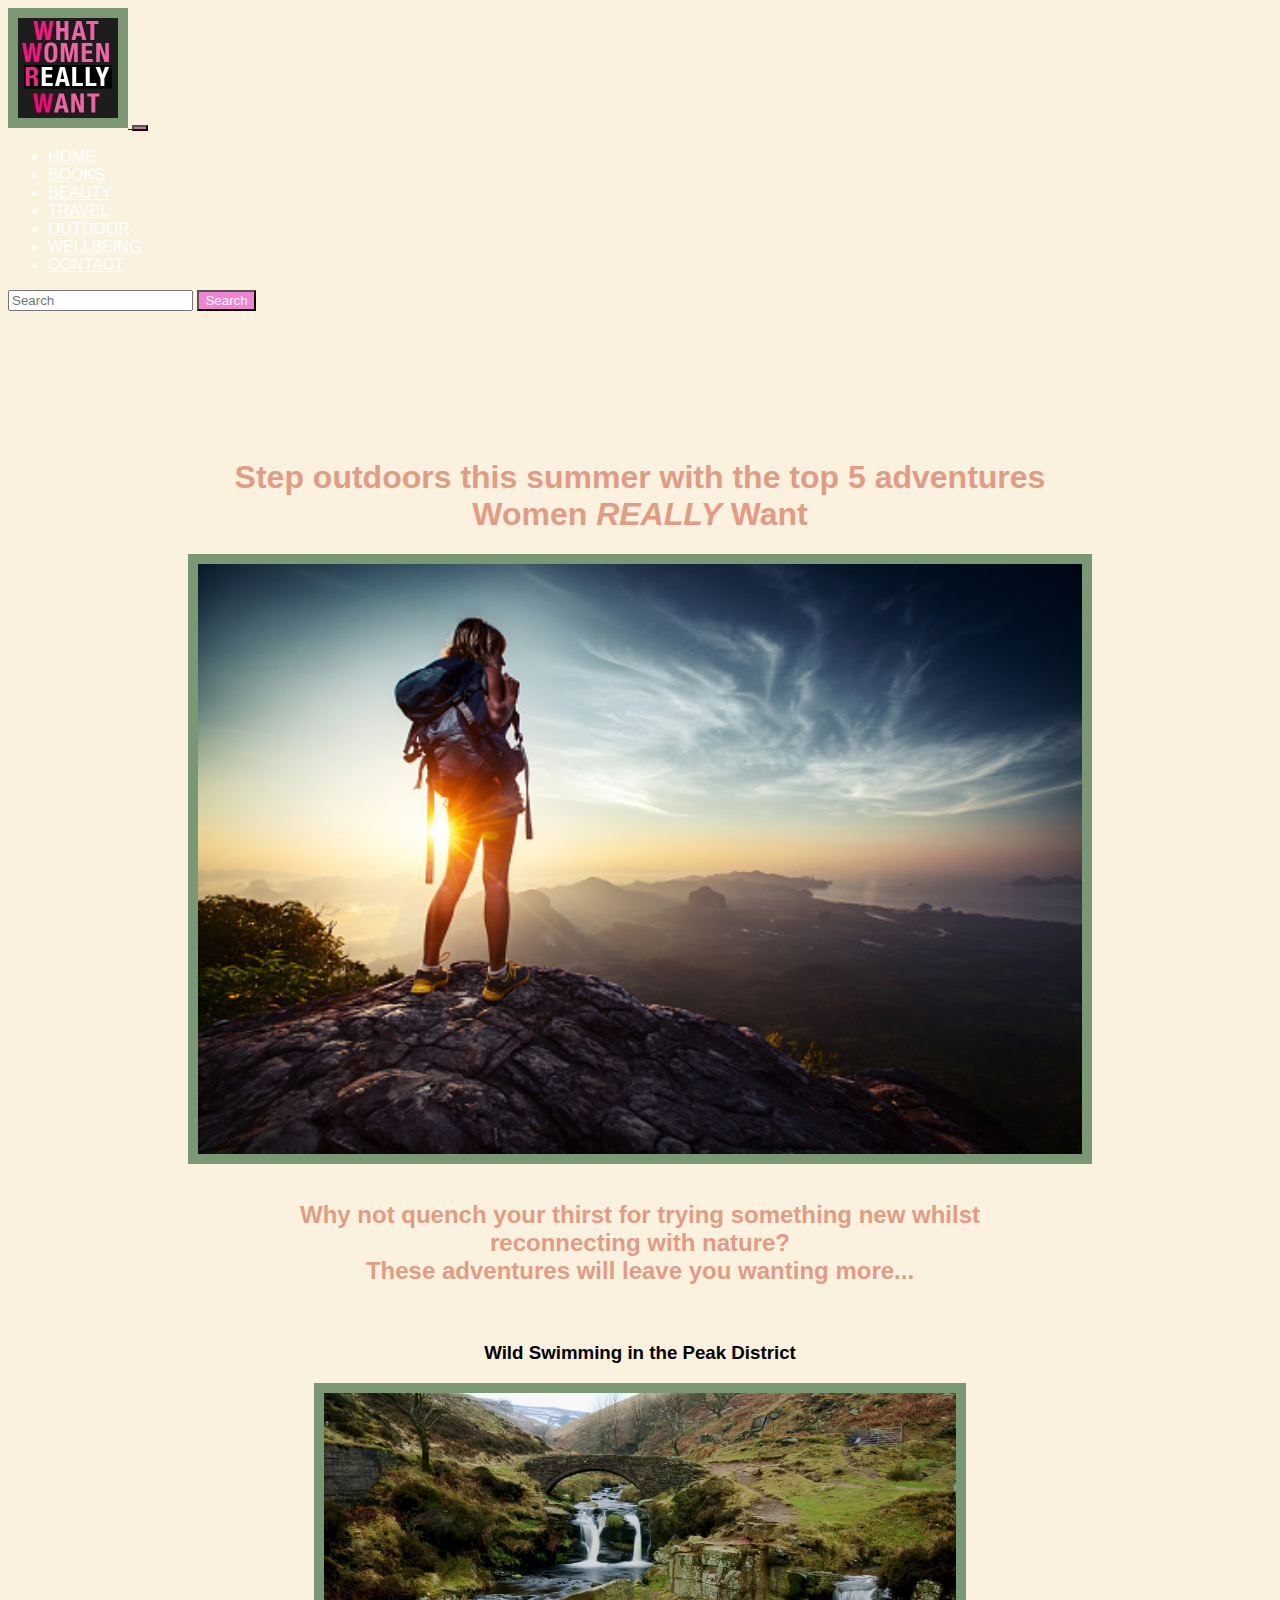
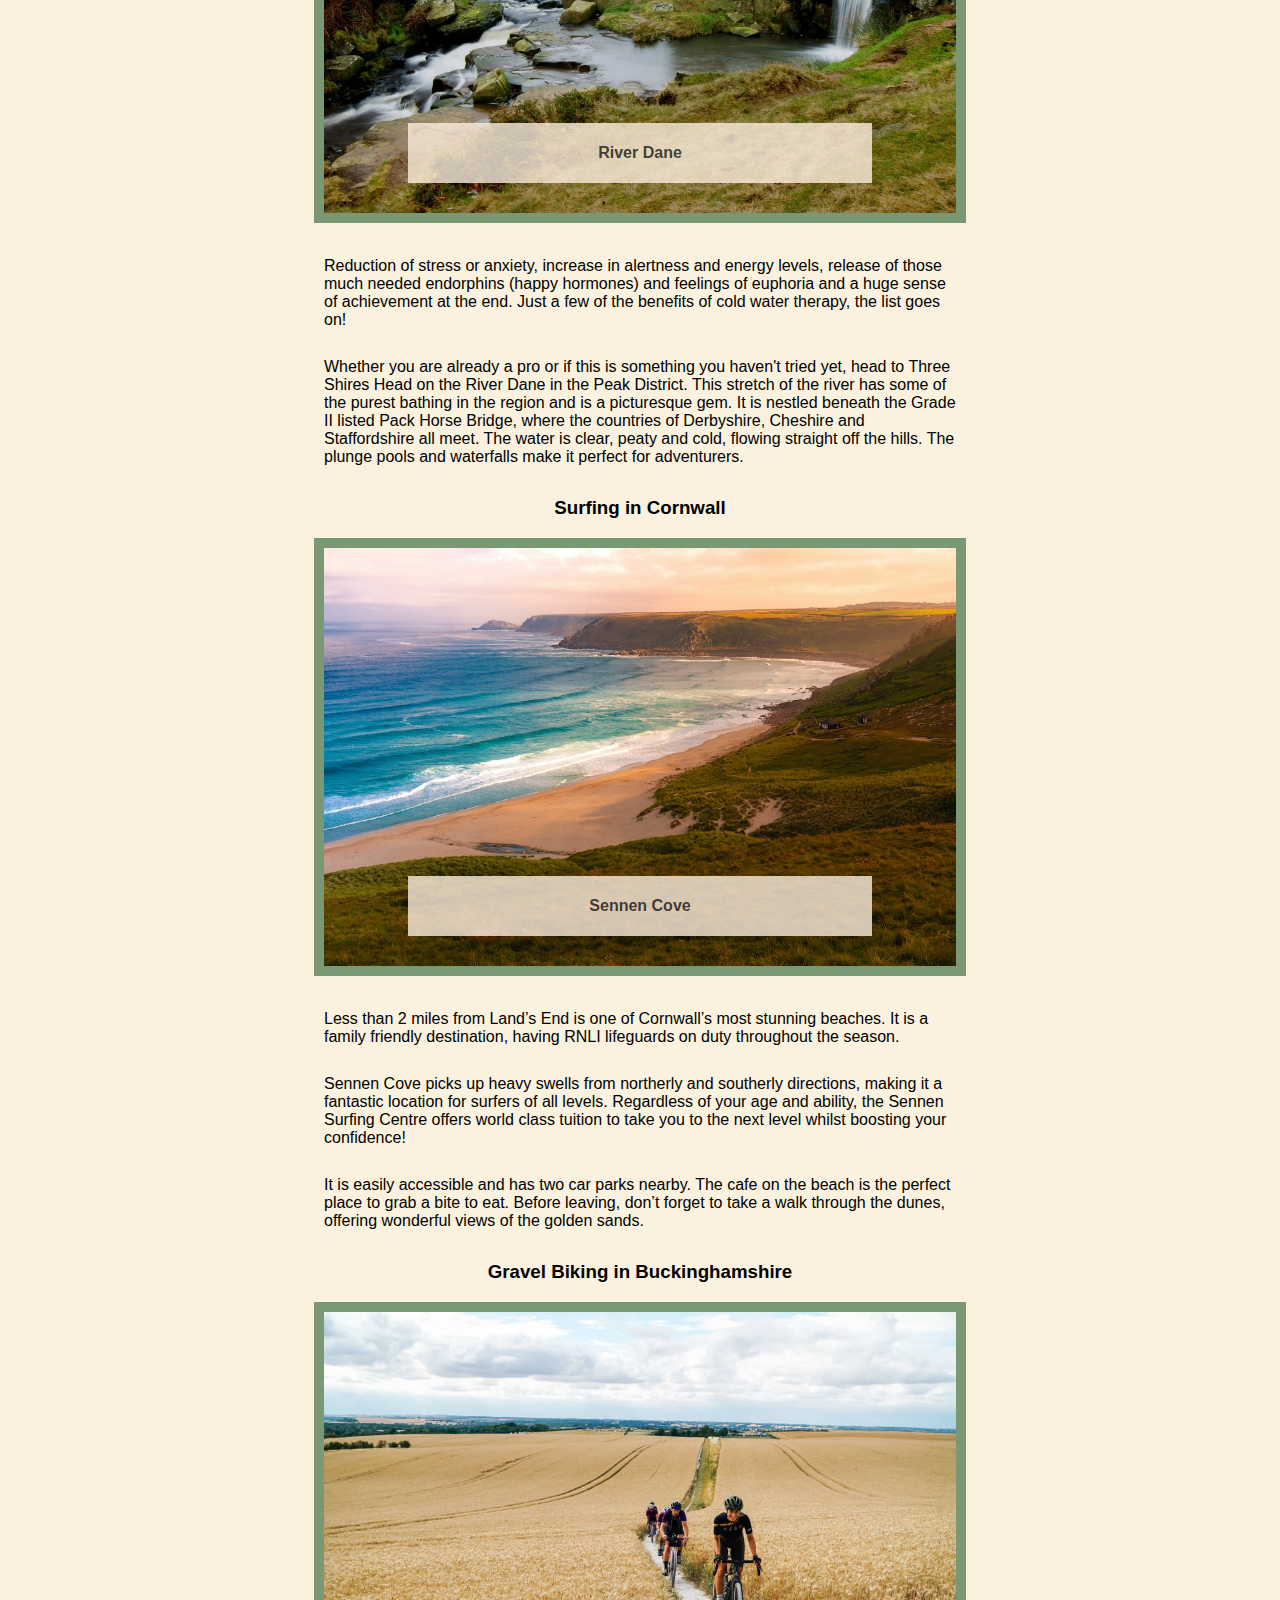
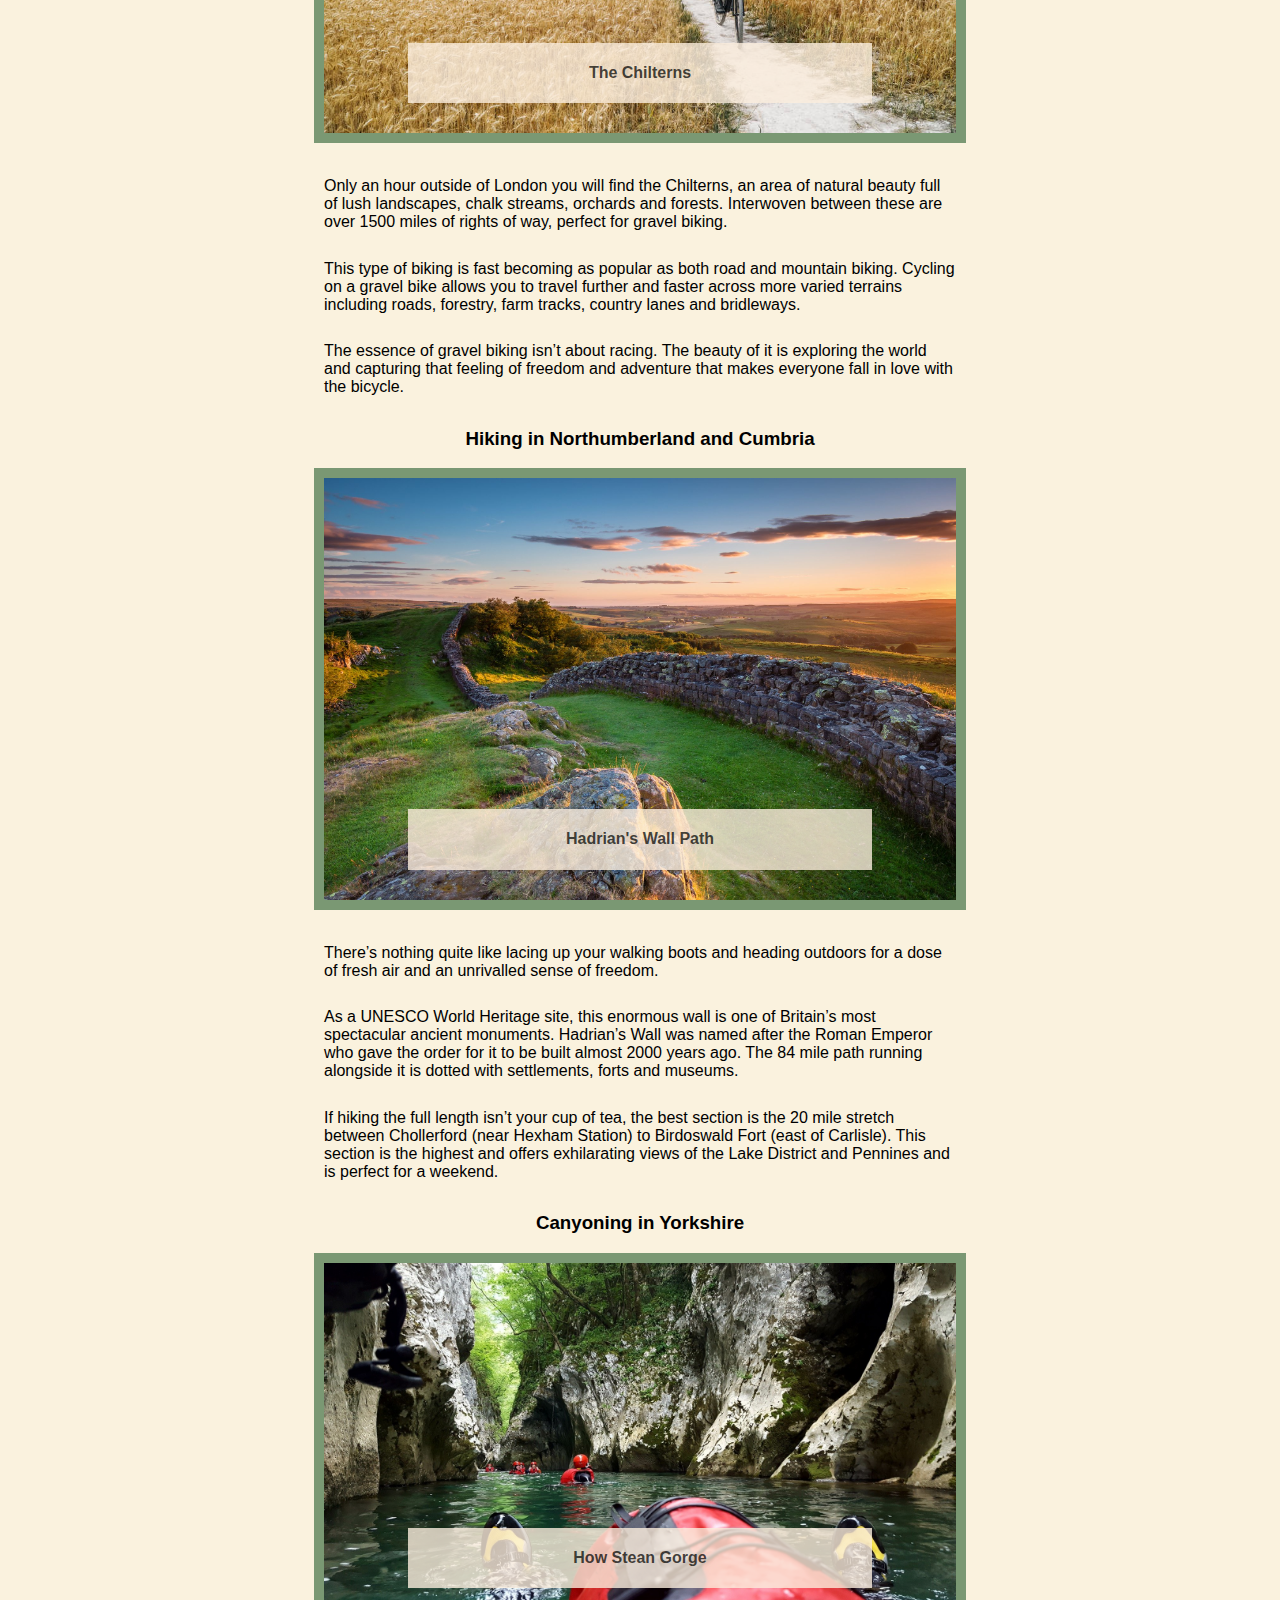
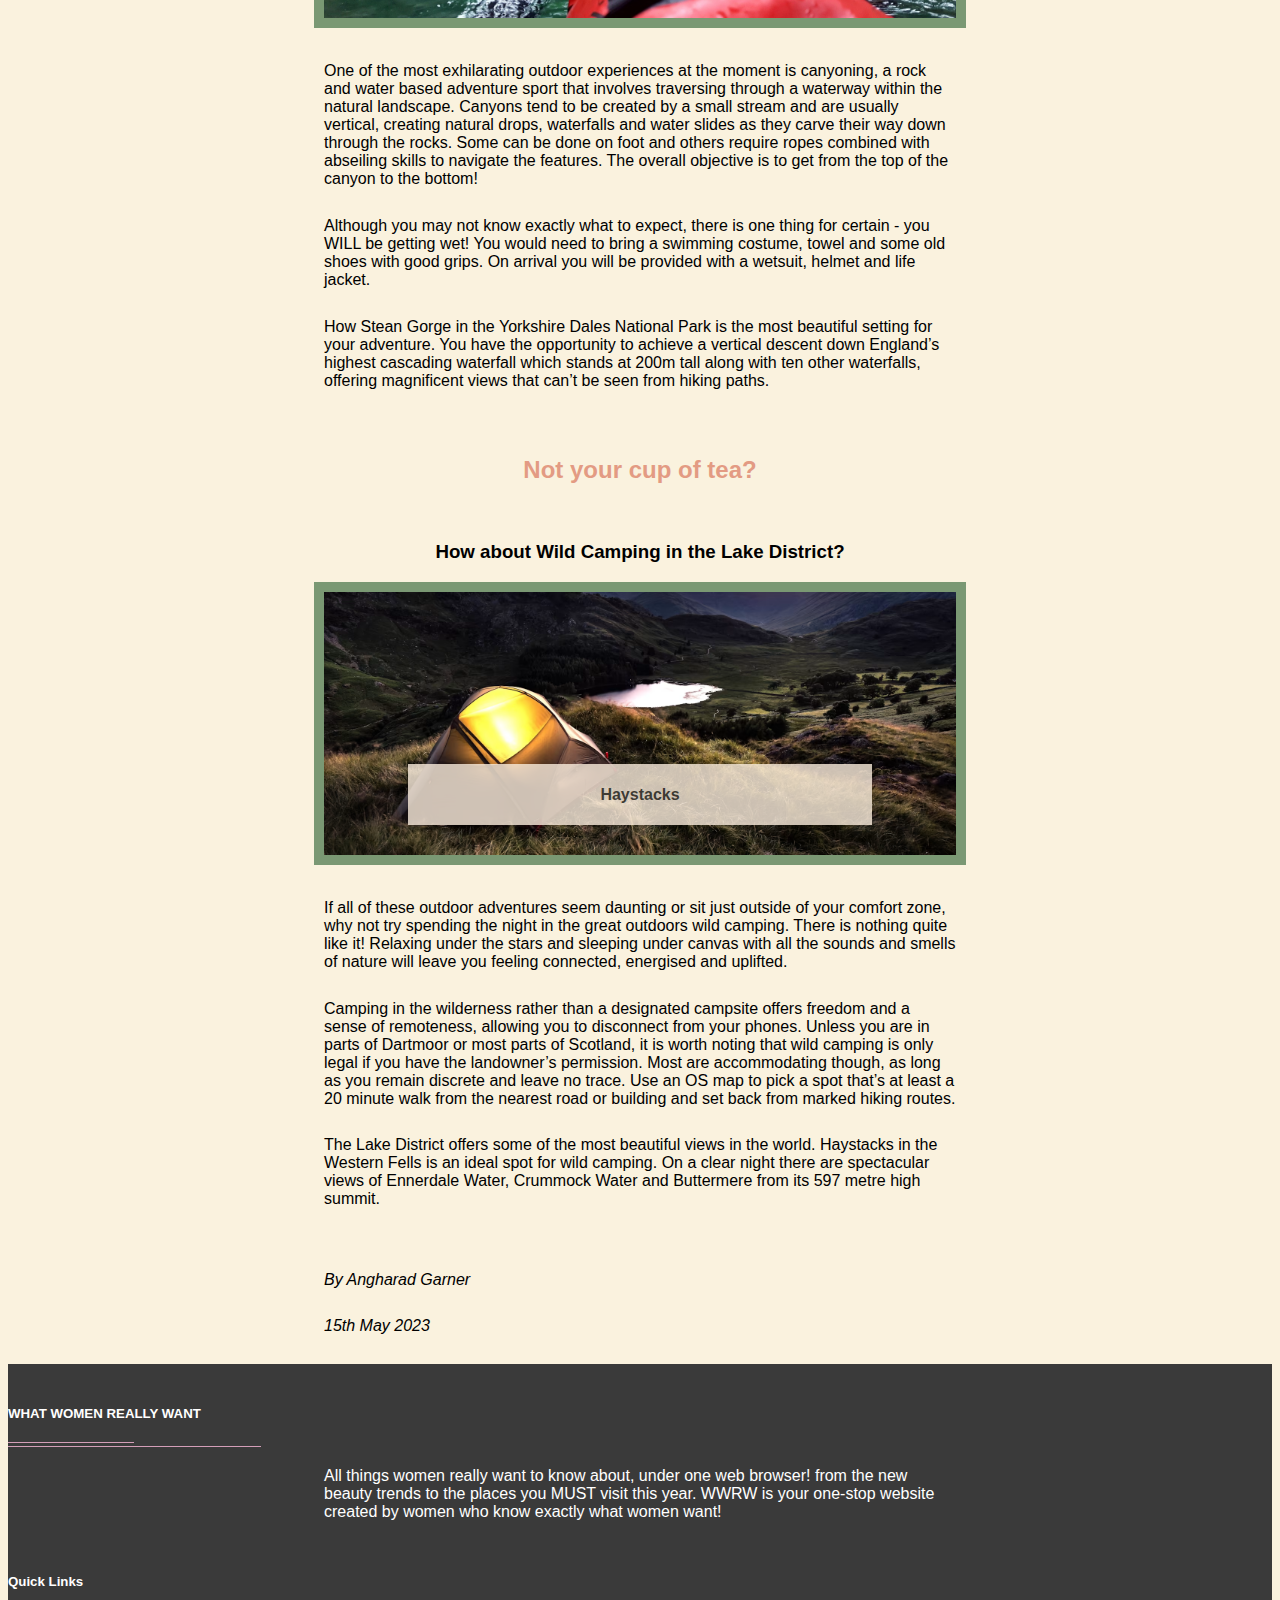
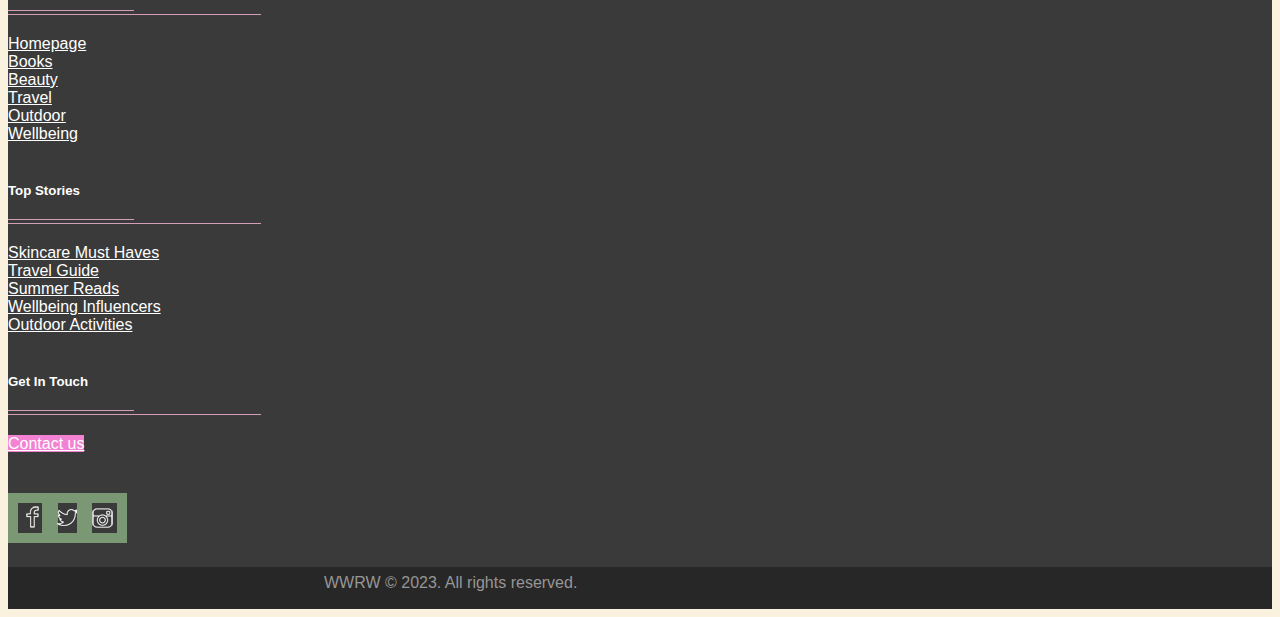
<file: outdooradventures.html>
<!DOCTYPE html>
<html lang="en">
    <head>
        <meta charset="utf-8">
        <meta name="viewport" content="width=device-width, initial-scale=1.0" />
        <link href= "npm i bootstrap@5.3.0-alpha3"/>
        <link href="https://cdn.jsdelivr.net/npm/bootstrap@5.2.3/dist/css/bootstrap.min.css" rel="stylesheet" integrity="sha384-rbsA2VBKQhggwzxH7pPCaAqO46MgnOM80zW1RWuH61DGLwZJEdK2Kadq2F9CUG65" crossorigin="anonymous">
        <link rel="stylesheet" href="./outdooradventures.css"/>
    </head>

        <body>
          <nav class="navbar navbar-expand-sm navbar-light bg-dark">
            <div class="container-fluid">
              <a href="./index.html" class="navbar-brand mb-0 h1">
                <img class="d-inline-block align-top" src="./hplogo.jpg" width="100" height="100" alt="What Women Really Want">
              </a>
              <button
                type="button"
                data-bs-toggle="collapse"
                data-bs-target="#navbarCollapse"
                class="navbar-toggler"
                aria-controls="navbarCollapse"
                aria-expanded="false"
                aria-label="Toggle navigation"
              >
                <span class="navbar-toggler-icon"></span>
              </button>
              <div class="collapse navbar-collapse" id="navbarCollapse">
                <ul class="navbar-nav me-auto mb-2 mb-md-0">
                  <li class="nav-item">
                    <a class="nav-link" href="./index.html">Home</a>
                  </li>
                  <li class="nav-item">
                    <a class="nav-link" href="./books.html">Books</a>
                  </li>
                  <li class="nav-item">
                    <a class="nav-link" href="./wwrw-beauty-skincare-page.html">Beauty</a>
                  </li>
                  <li class="nav-item">
                    <a class="nav-link" href="./travel.html">Travel</a>
                  </li>
                  <li class="nav-item">
                    <a class="nav-link" href="./outdooradventures.html">Outdoor</a>
                  </li>
                  <li class="nav-item">
                    <a class="nav-link" href="./wellbeing-index.html">Wellbeing</a>
                  </li>
                  <li class="nav-item">
                    <a class="nav-link" href="./contact.html">Contact</a>
                  </li>
                </ul>
                <form class="d-flex" role="search">
                  <input class="form-control me-2" type="search" placeholder="Search" aria-label="Search">
                  <button class="btn btn-outline-success" type="submit">Search</button>
                </form>
              </div>
            </div>
          </nav>
          <script src="https://cdn.jsdelivr.net/npm/bootstrap@5.2.3/dist/js/bootstrap.bundle.min.js" integrity="sha384-kenU1KFdBIe4zVF0s0G1M5b4hcpxyD9F7jL+jjXkk+Q2h455rYXK/7HAuoJl+0I4" crossorigin="anonymous"></script>
        

        <h1>Step outdoors this summer with the top 5 adventures</br>Women <em>REALLY</em> Want</h1>

        <img src="./banner.jpeg" alt="Female hiker" style="width:70%;" class="center">
       <br>
       <h2>Why not quench your thirst for trying something new whilst reconnecting with nature?</br>These adventures will leave you wanting more...</h2>
       
        <br>

        <h3>Wild Swimming in the Peak District</h3>
        <div class="swimmingcontainer">
            <img src="threeshiresheadriverdane.jpeg" alt="Wild Swimming" style="width:50%;" class="center">
            <div class="text-block">
              <h4>River Dane</h4>
            </div>
          </div>
        
        <br>

        <p>Reduction of stress or anxiety, increase in alertness and energy levels, release of those much needed endorphins (happy hormones) and feelings of euphoria and a huge sense of achievement at the end. Just a few of the benefits of cold water therapy, the list goes on!</p>
        <p>Whether you are already a pro or if this is something you haven't tried yet, head to Three Shires Head on the River Dane in the Peak District. This stretch of the river has some of the purest bathing in the region and is a picturesque gem. It is nestled beneath the Grade II listed Pack Horse Bridge, where the countries of Derbyshire, Cheshire and Staffordshire all meet. The water is clear, peaty and cold, flowing straight off the hills. The plunge pools and waterfalls make it perfect for adventurers.</p>

        <h3>Surfing in Cornwall</h3>
          <div class="surfingcontainer">
            <img src="sennencovesurfing.jpeg" alt="Surfing" style="width:50%;" class="center">
            <div class="text-block">
              <h4>Sennen Cove</h4>
            </div>
          </div>

        <br>

        <p>Less than 2 miles from Land’s End is one of Cornwall’s most stunning beaches. It is a family friendly destination, having RNLI lifeguards on duty throughout the season.</p>
        <p>Sennen Cove picks up heavy swells from northerly and southerly directions, making it a fantastic location for surfers of all levels. Regardless of your age and ability, the Sennen Surfing Centre offers world class tuition to take you to the next level whilst boosting your confidence!</p>
        <p>It is easily accessible and has two car parks nearby. The cafe on the beach is the perfect place to grab a bite to eat. Before leaving, don’t forget to take a walk through the dunes, offering wonderful views of the golden sands.</p>

        <h3>Gravel Biking in Buckinghamshire</h3>
          <div class="bikingcontainer">
            <img src="gravelbiking.jpeg" alt="Gravel Biking" style="width:50%;" class="center">
            <div class="text-block">
              <h4>The Chilterns</h4>
            </div>
          </div>

        <br>

        <p>Only an hour outside of London you will find the Chilterns, an area of natural beauty full of lush landscapes, chalk streams, orchards and forests. Interwoven between these are over 1500 miles of rights of way, perfect for gravel biking.</p>
        <p>This type of biking is fast becoming as popular as both road and mountain biking. Cycling on a gravel bike allows you to travel further and faster across more varied terrains including roads, forestry, farm tracks, country lanes and bridleways.</p>  
        <p>The essence of gravel biking isn’t about racing. The beauty of it is exploring the world and capturing that feeling of freedom and adventure that makes everyone fall in love with the bicycle.</p>

        <h3>Hiking in Northumberland and Cumbria</h3>
          <div class="hikingcontainer">
            <img src="hadrianswall.jpeg" alt="Hadrian's Wall" style="width:50%;" class="center">
            <div class="text-block">
              <h4>Hadrian's Wall Path</h4>
            </div>
          </div>

        <br>
        <p>There’s nothing quite like lacing up your walking boots and heading outdoors for a dose of fresh air and an unrivalled sense of freedom.</p>
        <p>As a UNESCO World Heritage site, this enormous wall is one of Britain’s most spectacular ancient monuments. Hadrian’s Wall was named after the Roman Emperor who gave the order for it to be built almost 2000 years ago. The 84 mile path running alongside it is dotted with settlements, forts and museums.</p>
        <p>If hiking the full length isn’t your cup of tea, the best section is the 20 mile stretch between Chollerford (near Hexham Station) to Birdoswald Fort (east of Carlisle). This section is the highest and offers exhilarating views of the Lake District and Pennines and is perfect for a weekend.</p>

        <h3>Canyoning in Yorkshire</h3>
          <div class="canyoningcontainer">
            <img src="canyoning.jpeg" alt="Canyoning" style="width:50%;" class="center">
            <div class="text-block">
              <h4>How Stean Gorge</h4>
            </div>
          </div>

        <br>
        <p>One of the most exhilarating outdoor experiences at the moment is canyoning, a rock and water based adventure sport that involves traversing through a waterway within the natural landscape. Canyons tend to be created by a small stream and are usually vertical, creating natural drops, waterfalls and water slides as they carve their way down through the rocks. Some can be done on foot and others require ropes combined with abseiling skills to navigate the features. The overall objective is to get from the top of the canyon to the bottom!</p>
        <p>Although you may not know exactly what to expect, there is one thing for certain - you WILL be getting wet! You would need to bring a swimming costume, towel and some old shoes with good grips. On arrival you will be provided with a wetsuit, helmet and life jacket.</p>
        <p>How Stean Gorge in the Yorkshire Dales National Park is the most beautiful setting for your adventure. You have the opportunity to achieve a vertical descent down England’s highest cascading waterfall which stands at 200m tall along with ten other waterfalls, offering magnificent views that can’t be seen from hiking paths.</p>
        <br>
        <h2>Not your cup of tea?</h2>
        <br>
          <h3>How about Wild Camping in the Lake District?</h3>
          <div class="wildcampingcontainer">
            <img src="wildcamping.jpeg" alt="Wild Camping" style="width:50%;" class="center">
            <div class="text-block">
              <h4>Haystacks</h4>
            </div>
          </div>

        <br>
        <p>If all of these outdoor adventures seem daunting or sit just outside of your comfort zone, why not try spending the night in the great outdoors wild camping. There is nothing quite like it! Relaxing under the stars and sleeping under canvas with all the sounds and smells of nature will leave you feeling connected, energised and uplifted.</p>
        <p>Camping in the wilderness rather than a designated campsite offers freedom and a sense of remoteness, allowing you to disconnect from your phones. Unless you are in parts of Dartmoor or most parts of Scotland, it is worth noting that wild camping is only legal if you have the landowner’s permission. Most are accommodating though, as long as you remain discrete and leave no trace. Use an OS map to pick a spot that’s at least a 20 minute walk from the nearest road or building and set back from marked hiking routes.</p>
        <p>The Lake District offers some of the most beautiful views in the world. Haystacks in the Western Fells is an ideal spot for wild camping. On a clear night there are spectacular views of Ennerdale Water, Crummock Water and Buttermere from its 597 metre high summit.</p>
        <br>

        <p class="angharad"><i>By Angharad Garner</i></p>
        <p class="angharad"><i>15th May 2023</i></p>

        <footer>
          <footer id="footer" class="footer-1">
          <div class="main-footer widgets-dark typo-light">
          <div class="container">
          <div class="row">
            
          <div class="col-xs-12 col-sm-6 col-md-3">
          <div class="widget subscribe no-box">
          <h5 class="widget-title">WHAT WOMEN REALLY WANT<span></span></h5>
          <p>All things women really want to know about, under one web browser! from the new beauty trends to the places you MUST visit this year. WWRW is your one-stop website created by women who know exactly what women want!</p>
          </div>
          </div>
          
          <div class="col-xs-12 col-sm-6 col-md-3">
          <div class="widget no-box">
          <h5 class="widget-title">Quick Links<span></span></h5>
          <ul class="thumbnail-widget">
           <li>
  <div class="thumb-content"><a href="./index.html">Homepage</a></div> 
  </li>
  <li>
  <div class="thumb-content"><a href="./books.html">Books</a></div> 
  </li>
  <li>
  <div class="thumb-content"><a href="./wwrw-beauty-skincare-page.html">Beauty</a></div> 
  </li>
  <li>
  <div class="thumb-content"><a href="./travel.html">Travel</a></div> 
  </li>
  <li>
  <div class="thumb-content"><a href="./outdooradventures.html">Outdoor</a></div>  
  </li>
  <li>
  <div class="thumb-content"><a href="./wellbeing-index.html">Wellbeing</a></div> 
  </li>
          </ul>
          </div>
          </div>
  
          <div class="col-xs-12 col-sm-6 col-md-3">
            <div class="widget no-box">
            <h5 class="widget-title">Top Stories<span></span></h5>
            <ul class="thumbnail-widget">
               <li>
      <div class="thumb-content"><a href="./wwrw-beauty-skincare-page.html">Skincare Must Haves</a></div> 
      </li>
      <li>
      <div class="thumb-content"><a href="./travel.html">Travel Guide</a></div> 
      </li>
      <li>
      <div class="thumb-content"><a href="./books.html">Summer Reads</a></div> 
      </li>
      <li>
      <div class="thumb-content"><a href="./wellbeing-index.html">Wellbeing Influencers</a></div> 
      </li>
      <li>
      <div class="thumb-content"><a href="./outdooradventures.html">Outdoor Activities</a></div>  
      </li>
              </ul>
              </div>
              </div>
          <div class="col-xs-12 col-sm-6 col-md-3">
          <div class="widget no-box">
          <h5 class="widget-title">Get In Touch<span></span></h5>
          <a class="btn" href="./contact.html" target="_blank">Contact us</a>
          </div>
          </div>
          
          <ul class="social-footer2">
          <li class=""><a href="https://www.facebook.com/" target="_blank" title="Facebook"><img alt="Facebook" width="30" height="30" src="[data-uri]"></a></li>
          <li class=""><a href="https://twitter.com" target="_blank" title="Twitter"><img alt="Twitter" width="30" height="30" src="[data-uri]"></a></li>
          <li class=""><a title="instagram" target="_blank" href="https://www.instagram.com/"><img alt="instagram" width="30" height="30" src="[data-uri]"></a></li>
          </ul>
          </div>
          </div>
          
          </div>
          </div>
          </div>
            
          <div class="footer-copyright">
          <div class="container">
          <div class="row">
          <div class="col-md-12 text-center">
          <p>WWRW © 2023. All rights reserved.</p>
          </div>
          </div>
          </div>
          </div>
          </footer>
    </body>
</html>
</file>
<file: outdooradventures.css>
.center {
    display: block;
    margin-left: auto;
    margin-right: auto;
    width: 70%;
}

.container {
    position: relative;
  }
.nav-item {
  padding: 0%;
  color: #ffffff;
}
.navbar-toggler {
  background-color: #d369ae;
}

.nav-link {
color: #ffffff;
text-transform: uppercase;
}

.nav-link:hover {
  color: #f56abb; 
}

.text-block {
    position: absolute;
    text-align: center;
    bottom: 40px;
    left: 400px;
    right: 400px;
    background-color: rgba(251, 238, 221, 0.8);
    color: rgba(3, 4, 2, 0.744);
    padding-left: 100px;
    padding-right: 100px;
  }

img {
    border: 10px solid #7a9873;
  }

.hikingcontainer {
    position: relative;
  }
  
.bikingcontainer {
    position: relative;
  }

.swimmingcontainer {
    position: relative;
  }

.canyoningcontainer {
    position: relative;
  }

.surfingcontainer {
    position: relative;
  }

.wildcampingcontainer {
    position: relative;
}

body {
    background-color: rgb(250, 242, 222);
    font-family: sans-serif;
}

h1 {
text-align: center;
padding-top: 10%;
color:rgb(227, 155, 131)
}

h2 {
    padding-left: 20%;
    padding-right: 20%;
    text-align: center;
    color: rgb(227, 155, 131)
}

h3 {
    text-align: center;
}

p {
    padding-left: 25%;
    padding-right: 25%;
    padding-bottom: 1%;
}

  /*==================== 
  Footer 
====================== */

/* Main Footer */
footer .main-footer{  padding: 20px 0;  background: #3a3a3a;}
footer ul{   
  padding-left: 0%;  
  padding-right: 0%;
  list-style: none;
  align-items: left;
text-decoration: none;
font-family: sans-serif;
}

.widget-title {
padding-left: 0%;
padding-right: 0%;
font-family: sans-serif;
font-weight: bold;

}

/* Copy Right Footer */
.footer-copyright { background: #282727; padding: 5px 0;}
.footer-copyright .logo {    display: inherit;}
.footer-copyright nav {    float: right;    margin-top: 5px;}
.footer-copyright nav ul {  list-style: none; margin: 0;  padding: 0;}
.footer-copyright nav ul li { border-left: 1px solid #505050; display: inline-block;  line-height: 12px;  margin: 0;  padding: 0 8px;}
.footer-copyright nav ul li a{  color: #969696;}
.footer-copyright nav ul li:first-child { border: medium none;  padding-left: 0;}
.footer-copyright p { color: #969696; margin: 2px 0 0;}

/* Footer Top */
.footer-top{  background: #252525;  padding-bottom: 30px; margin-bottom: 30px;  border-bottom: 3px solid #222;}

/* Footer transparent */
footer.transparent .footer-top, footer.transparent .main-footer{  background: transparent;}
footer.transparent .footer-copyright{ background: none repeat scroll 0 0 rgba(0, 0, 0, 0.3) ;}

/* Footer light */
footer.light .footer-top{ background: #f9f9f9;}
footer.light .main-footer{  background: #f9f9f9;}
footer.light .footer-copyright{ background: none repeat scroll 0 0 rgba(255, 255, 255, 0.3) ;}

/* Footer 4 */
.footer- .logo {    display: inline-block;}


/*==================== 
  Widgets 
====================== */
.widget{  padding: 20px; padding-left: 20%; margin-bottom: 40px;}
.widget.widget-last{  margin-bottom: 0px;}
.widget.no-box{ padding: 0; background-color: transparent;  margin-bottom: 40px;
  box-shadow: none; -webkit-box-shadow: none; -moz-box-shadow: none; -ms-box-shadow: none; -o-box-shadow: none;}
.widget.subscribe p{  margin-bottom: 18px;}
.widget li a{ color: #ffffff;}
.widget li a:hover{ color: #e173c0;}
.widget-title {margin-bottom: 20px;}
.widget-title span {background: #d49eb8 none repeat scroll 0 0;display: block; height: 1px;margin-top: 25px;position: relative;width: 20%;}
.widget-title span::after {background: inherit;content: "";height: inherit;    position: absolute;top: -4px;width: 50%;}
.widget-title.text-center span,.widget-title.text-center span::after {margin-left: auto;margin-right:auto;left: 0;right: 0;}
.widget .badge{ float: right; background: #7f7f7f;}

.typo-light h1, 
.typo-light h2, 
.typo-light h3, 
.typo-light h4, 
.typo-light h5, 
.typo-light h6,
.typo-light p,
.typo-light div,
.typo-light span,
.typo-light small{  color: #fff;}

ul.social-footer2 { margin: 0;padding: 0; width: auto;}
ul.social-footer2 li {display: inline-block; padding: 0px;}
ul.social-footer2 li a:hover {background-color:#f87dbf;}
ul.social-footer2 li a {display: block; height:30px;width: 30px;text-align: center;}
.btn{background-color: #f482d2; color:#fff;}
.btn:hover, .btn:focus, .btn.active {background: #f2a1e3;color: #fff;
-webkit-box-shadow: 0 15px 30px rgba(0, 0, 0, 0.1);
-moz-box-shadow: 0 15px 30px rgba(0, 0, 0, 0.1);
-ms-box-shadow: 0 15px 30px rgba(0, 0, 0, 0.1);
-o-box-shadow: 0 15px 30px rgba(0, 0, 0, 0.1);
box-shadow: 0 15px 30px rgba(0, 0, 0, 0.1);
-webkit-transition: all 250ms ease-in-out 0s;
-moz-transition: all 250ms ease-in-out 0s;
-ms-transition: all 250ms ease-in-out 0s;
-o-transition: all 250ms ease-in-out 0s;
transition: all 250ms ease-in-out 0s;

}
</file>
